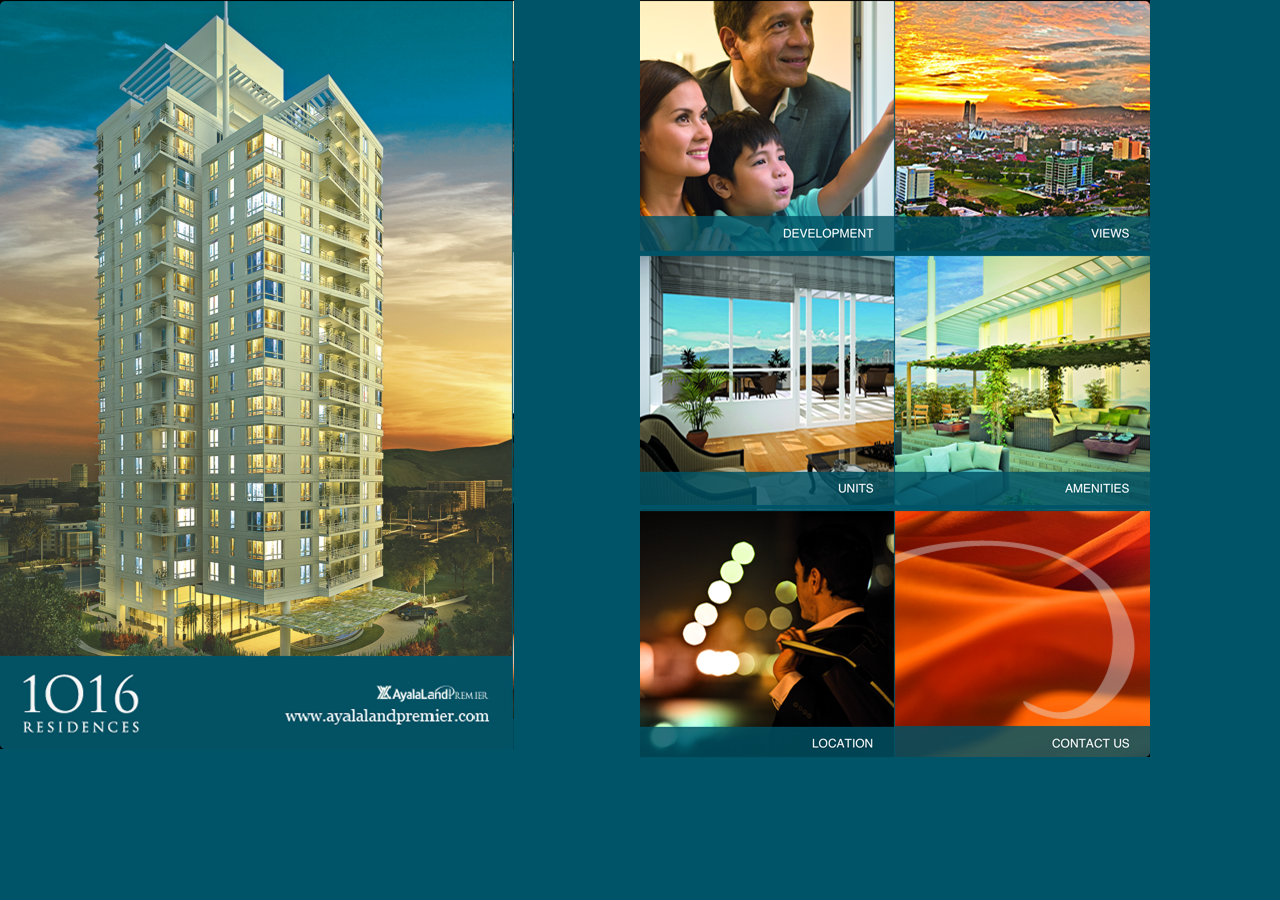
<file: index.html>
<!DOCTYPE html>
<html lang="en">
	<head>
		<meta charset="utf-8">
		<title>Bootstrap</title>
		<meta name="viewport" content="width=device-width, initial-scale=1.0">
		<meta name="description" content="">
		<meta name="author" content="">

		<!-- Le styles -->
		<!-- <link href="assets/css/bootstrap.css" rel="stylesheet"> -->
		<!-- <link href="assets/css/bootstrap-responsive.css" rel="stylesheet"> -->
		<link href="styles/style.css" rel="stylesheet">

		<!-- Le HTML5 shim, for IE6-8 support of HTML5 elements -->
		<!--[if lt IE 9]>
		<script src="assets/js/html5shiv.js"></script>
		<![endif]-->

	</head>
<body class="home">
	<div class="container-fluid">
		<div class="row-fluid">
			<div class="span2">
				<!--Sidebar content-->
				<div class="span3 bs-docs-sidebar">
					
					<div class="container">
						<a href="#"><img id="la_foto_02" src="img/la-foto_02.png" /></a>
					</div>
				</div>
			</div>

			<!-- content -->
			<div class="span10 menu_right">
				<div class="content">
					<div class="titulo-iphone" style="display:none;">
						<span class="h1"><h1>1016</h1></span>
						<span class="span">Residenves</span>
					</div>
					<div class="menu_element"><a href="typical.html"><img id="la_foto_03" src="img/la-foto_03.png"  /></a></div>
					<div class="menu_element"><a href="craftman.html"><img id="la_foto_04" src="img/la-foto_04.png"  /></a></div>
					<div class="menu_element"><a href="layout.html"><img id="la_foto_05" src="img/la-foto_05.png" width="254" height="250" alt="" /></a></div>
					<div class="menu_element"><a href="amenities.html"><img id="la_foto_06" src="img/la-foto_06.png" width="256" height="250" alt="" /></a></div>
					<div class="menu_element"><a href="premier.html"><img id="la_foto_07" src="img/la-foto_07.png" width="254" height="248" alt="" /></a></div>
					<div class="menu_element"><a href="contact.html"><img id="la_foto_08" src="img/la-foto_08.png" width="256" height="248" alt="" /></a></div>
				</div>
			</div>
		</div>
	</div>
</body>
</html>
</file>
<file: styles/style.css>
body {
	background-color: #005468;
	margin: 0;
	font-family: 'Ubuntu', Arial, Helvetica, sans-serif;
	padding: 0;
}
h1 {
	color: #ffffff;
	margin: 0;
}
a {
	color: #ffffff;
}
.bs-docs-sidenav > li > a {
	border: 0;
}
.bs-docs-sidenav {
	background: none;
	border: 0 1px 0 0 solid #000000;
	width: 100%;
}

.span2{
		width: 50%;
		float: left;
		border: 0;
	}
	.span10 {
		width: 50%;
		float: left;
	}
	.menu_element{
		float: left;
	}

/*.span2 {
	border-color: #000000;
	border-style: solid;
	border-width: 0 1px 0 0;
	padding-bottom: 30px;
}
*/
p {
	color: #ffffff;
}
/* Estilos */
.container-fluid {
	padding: 0;
}
.row-fluid .span10 {
	margin: 0;
}
.header, .header_sidebar {
	background: #5C919E;
	text-align: center;
}
.span10 .content {
	/*padding-left:10px;
	 padding-right: 10px;*/
}
.span10 .content h2{
	text-align: center;
}
/* Global Project Styles */
.ui-panel-animate.ui-panel-content-wrap > .ui-header.jqm-header {
	height: 67px;
}
.first_sidebar {
	float: left;
	width: 50%;
}
.second_sidebar {
	float: left;
	width: 50%;
}

/*Menu RIGHT*/
.menu_right .menu {
	float: left;
	width: 50%;
	height: 100%;
	background: #ffffff;
}



/*********     Contact Page     **********/
body.contact .span10 .content{
	background: #ffffff;
	min-height: 768px;
}
body.contact .header {
	height: 45px;
}
body.contact .header p {
	font-size: 19px;
}
body.contact .span2 {
	text-align: center;
}
body.contact .span2 .span3 .contenido {
	margin-top: 250px;
}
body.contact .span2 button {
	width: 150px;
	margin: 5px 0;
	height: 30px;
	padding: 4px 20px;
}
body.contact .span2 span {
	text-align: center;
	color: #ffffff;
}
body.contact .content_right .image {
	text-align: center;
	padding: 20px;
}
body.contact .send {
	margin-top: 10px;
}
body.contact .texto{
	padding: 0 10px;
}
body.contact .span3 .contenido span{
	margin: 0;
	font-size: 15px;
}
body.contact .span3 .contenido br{

}

/*********     Craftman Page     *********/
body.craftman .span10 .content{
	min-height: 768px;
}
body.premier .span10 .content{
	padding: 10px 20px;
	background: #005468;
	
	color: #ffffff;
}
body.premier .span10 .content h2{
	text-align: center;
	font-size: 22px;
}
body.craftman .span10 .content h2{
	text-align: center;
}
body.craftman .span10 {
	background: #fff;
}
.carousel-control {
	display: none;
}
body.craftman .span10 .content .texto{
	padding: 0 25px;
}


/*********     AMENITIES     *********/
body.amenities .span2 .container span{
	color: #ffffff;
}
.carousel-indicators{
	position: absolute;
	top: 459px;
	right: 337px;
	z-index: 5;
	margin: 0;
	list-style: none;
}
body.amenities .span10 {
	background: #fff;
}
#carousel .carousel-inner img{
	margin: 0 auto;
}
body.amenities .span3 .container{
	margin-top: 25px;
}
body.amenities .span10 .content{
	min-height: 768px;
}
body.amenities .span10 .content span{
	padding: 25px 10px 17px 10px;
}
body.amenities .span10 .content .page-header{
	border-color: #060D34;
}
body.amenities .span10 .texto{
	padding: 0 10px;
}
body.amenities .span3 .container .menu{
	margin: 115px 10px;
}
body.amenities .span3 .container .texto_left{
	text-align: center;
	text-transform: uppercase;
	margin: 100px;
}
.container{
	width: 100%;
}
/* GENERALES */
.ui-btn-active {
	/*border: 1px solid #2373a5 ;*/
	background: #5393c5 ;
	font-weight: bold;
	color: #fff ;
	cursor: pointer;
	text-shadow: 0  1px 0  #3373a5;
	text-decoration: none;
	background-image: -webkit-gradient(linear, left top, left bottom, from( #7CA7B1), to( #003A48)); /* Saf4+, Chrome */
	background-image: -webkit-linear-gradient( #7CA7B1 , #003A48); /* Chrome 10+, Saf5.1+ */
	background-image: -moz-linear-gradient( #7CA7B1 , #003A48 ); /* FF3.6 */
	background-image: -ms-linear-gradient( #7CA7B1 , #003A48 ); /* IE10 */
	background-image: -o-linear-gradient( #7CA7B1 , #003A48 ); /* Opera 11.10+ */
	background-image: linear-gradient( #7CA7B1 , #003A48);
	font-family: Helvetica, Arial, sans-serif ;
}
.ui-navbar li .ui-btn .ui-btn-inner {
	padding-top: .7em;
	padding-bottom: .8em;
}
.ui-header .ui-btn-inner, .ui-footer .ui-btn-inner, .ui-mini .ui-btn-inner {
	font-size: 12.5px;
	padding: .55em 11px .5em;
}
.ui-btn-inner {
	font-size: 35px;
	padding: .6em 20px;
	min-width: .75em;
	display: block;
	position: relative;
	text-overflow: ellipsis;
	overflow: hidden;
	white-space: nowrap;
	zoom: 1;
	font-weight: bold;
	text-align: center;
}
.ui-btn-inner {
	border-top: 1px solid #fff;
	border-color: rgba(255,255,255,.3);
}
.ui-btn-text {
	position: relative;
	z-index: 1;
	width: 100%;
	-moz-user-select: none;
	-webkit-user-select: none;
	-ms-user-select: none;
}
.ui-btn-inner, .ui-btn-text {
	-webkit-border-radius: inherit;
	border-radius: inherit;
	font-size: 22px;
}
.btn-warning ul{
	margin: 0;
	padding: 0;
}
.btn-warning ul li{
	list-style: none;
	margin: 0;
	padding: 0;
	height: 0;
	position: relative;
	left: -47px;
}
.icon-envelope {
	background-position: -72px 0 !important;
}
[class^="icon-"],
[class*=" icon-"] {
	display: inline-block;
	width: 14px;
	height: 14px;
	margin-top: 1px;
	*margin-right: .3em;
	line-height: 14px;
	vertical-align: text-top;
	background-image: url("../img/glyphicons-halflings.png");
	background-position: 14px 14px;
	background-repeat: no-repeat;
}

.ui-icon-back {
	background-position: -396px -1px;
}
.ui-icon-shadow {
	-moz-box-shadow: 0px 1px 0 rgba(255,255,255,.4) ;
	-webkit-box-shadow: 0px 1px 0 rgba(255,255,255,.4) ;
	box-shadow: 0px 1px 0 rgba(255,255,255,.4) ;
}
.ui-icon, .ui-icon-searchfield:after {
	background-color: #666;
	background-color: rgba(0,0,0,.4);
	background-image: url(../img/icons-18-white.png);
	background-repeat: no-repeat;
	-webkit-border-radius: 9px;
	border-radius: 9px;
}

body.typical .span10{
	background: #ffffff;	
}



/* iphone media queries portrait*/
@media only screen and (min-width : 320px) and (max-width : 568px) and (orientation : portrait) {
	
}

/* iphone media queries landscape */
@media (min-width: 545px) and (max-width: 767px) and (orientation: landscape){

}

/* ipad media queries landscape */
@media only screen and (min-width : 768px) and (max-width : 1024px) and (orientation : landscape){
	/*@media only screen and (min-width: 768px) and (orientation: landscape) {*/
	.span2{
		width: 50%;
		float: left;
		border: 0;
	}
	.span10 {
		width: 50%;
		float: left;
	}
	.menu_element{
		float: left;
	}
}

/* ipad media queries portrait */
@media only screen and (min-width : 768px) and (max-width : 1024px) and (orientation : portrait) {
	/*@media only screen and (min-width: 768px) and (orientation: portrait) {*/
	
}

/*Index Page*/
@media (max-width: 767px) {
	.span2 {
		width: 50% !important;
		float: left;
		padding: 0;
		margin: 0;
		border: 0;
	}

	.span10 {
		width: 50% !important;
		float: left;
		padding: 0;
		border: 0;
		margin: 0;
	}

	body.contact .span10 {
		width: 60% !important;
		background: #ffffff;
		height: 768px;
	}
	body.contact .span2 {
		width: 40% !important;
	}
	body.contact .span10 p {
		color: #000000;
	}
	body.craftman .span2 {
		width: 35% !important;
	}
	body.craftman .span10 {
		width: 65% !important;
	}
	body.craftman .carousel-control {
		display: none;
	}
	body.craftman .span10 .content{
		background: #ffffff;
		min-height: 748px;
		padding: 0 10px;
	}

}

/* iphone css*/
@media (min-width: 320px) and (max-width: 568px){
	body.home .row-fluid .span10{
		width: 100% !important;
	}
	body .row-fluid .span2{
		display: none;
	}
	body .row-fluid .span10{
		width: 100% !important;
	}
	body .span10 .content{
		padding: 0 !important;
	}
	body.premier .span10 .content{
		padding: 10px 20px !important;
	}
	.span10 .content span{
		font-size: 13px;
		line-height: 0;
		letter-spacing: 0.5px;		
	}
	body .span10 .content #carousel{
		padding: 30px 5px 5px 5px;
	}
	.titulo-iphone{
		float: left;
		width: 100%;
		color: #ffffff;
		cursor: pointer;
		font-size: 14px;
		font-weight: bold;
		text-align: center;
		background: #5393c5;
		padding: 10px 0 0 5px;
		text-decoration: none;
		display: block !important;
		text-shadow: 0  1px 0  #3373a5;
		background-image: -webkit-gradient(linear, left top, left bottom, from( #7CA7B1), to( #003A48)); /* Saf4+, Chrome */
		background-image: -webkit-linear-gradient( #7CA7B1 , #003A48); /* Chrome 10+, Saf5.1+ */
		background-image: -moz-linear-gradient( #7CA7B1 , #003A48 ); /* FF3.6 */
		background-image: -ms-linear-gradient( #7CA7B1 , #003A48 ); /* IE10 */
		background-image: -o-linear-gradient( #7CA7B1 , #003A48 ); /* Opera 11.10+ */
		background-image: linear-gradient( #7CA7B1 , #003A48);
	}
	.titulo-iphone .h1{
		font-size: 15px;
	}
	.titulo-iphone .span{
		font-size: 13px;
	}
	.menu_element{
		float: left;
		width: 50%;
		height: 160px;
	}
	body.home .row-fluid .span10 .content a{
		/*width: 49%;
		float: left;*/
	}
	/* Carrusel  craftman**/
	.carousel-caption h4{
		font-size: 15px;
	}	
	.carousel-caption, .carousel-caption h4, .carousel-caption p{
		background: none;
		color: #000000;
		text-align: justify;
		font-size: 14px;
	}
	body .span10 .content h2{
		font-size: 15px;
	}
	body .span10 .content .texto span{
		background: none;
		color: #000000;
		text-align: justify;
		font-size: 14px;	
	}
	.page-header{
		padding: 0;
		margin: 10px 0 10px;
	}
}

@media screen and (max-width: 640px){
	body.home .span2{
		display: none;
	}	
}
</file>
